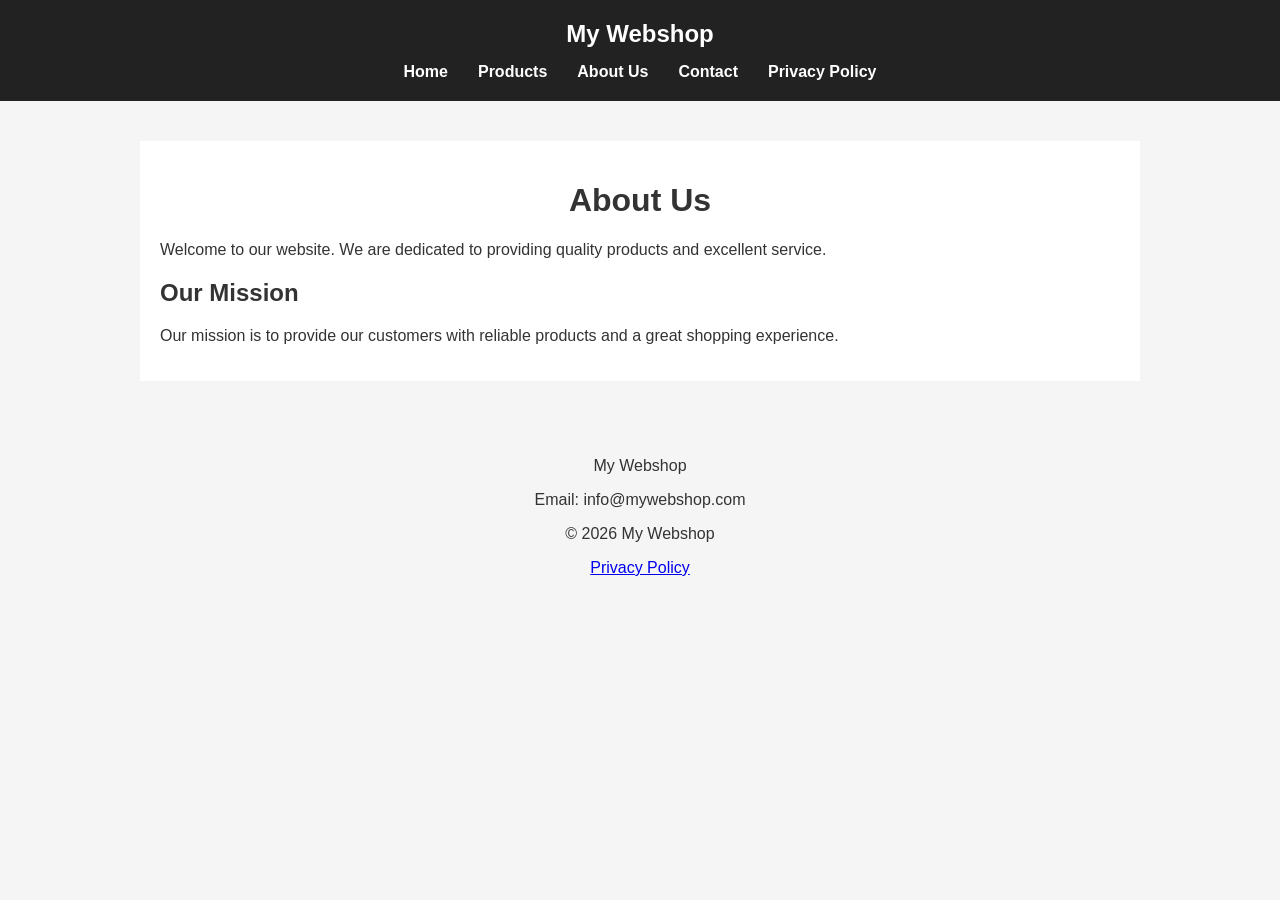
<file: about.html>
<!doctype html>
<html lang="en">
  <head>
    <meta charset="UTF-8" />
    <meta name="viewport" content="width=device-width, initial-scale=1.0" />
    <title>About Us - My Webshop</title>
    <link rel="stylesheet" href="style.css" />
  </head>

  <body>
    <header>
      <p>My Webshop</p>

      <nav>
        <a href="index.html">Home</a>
        <a href="products.html">Products</a>
        <a href="about.html">About Us</a>
        <a href="contact.html">Contact</a>
        <a href="privacy.html">Privacy Policy</a>
      </nav>
    </header>

    <main>
      <h1>About Us</h1>

      <p>
        Welcome to our website. We are dedicated to providing quality products
        and excellent service.
      </p>

      <section>
        <h2>Our Mission</h2>

        <p>
          Our mission is to provide our customers with reliable products and a
          great shopping experience.
        </p>
      </section>
    </main>

    <footer>
      <p>My Webshop</p>
      <p>Email: info@mywebshop.com</p>
      <p>&copy; 2026 My Webshop</p>
      <a href="privacy.html">Privacy Policy</a>
    </footer>
  </body>
</html>
</file>
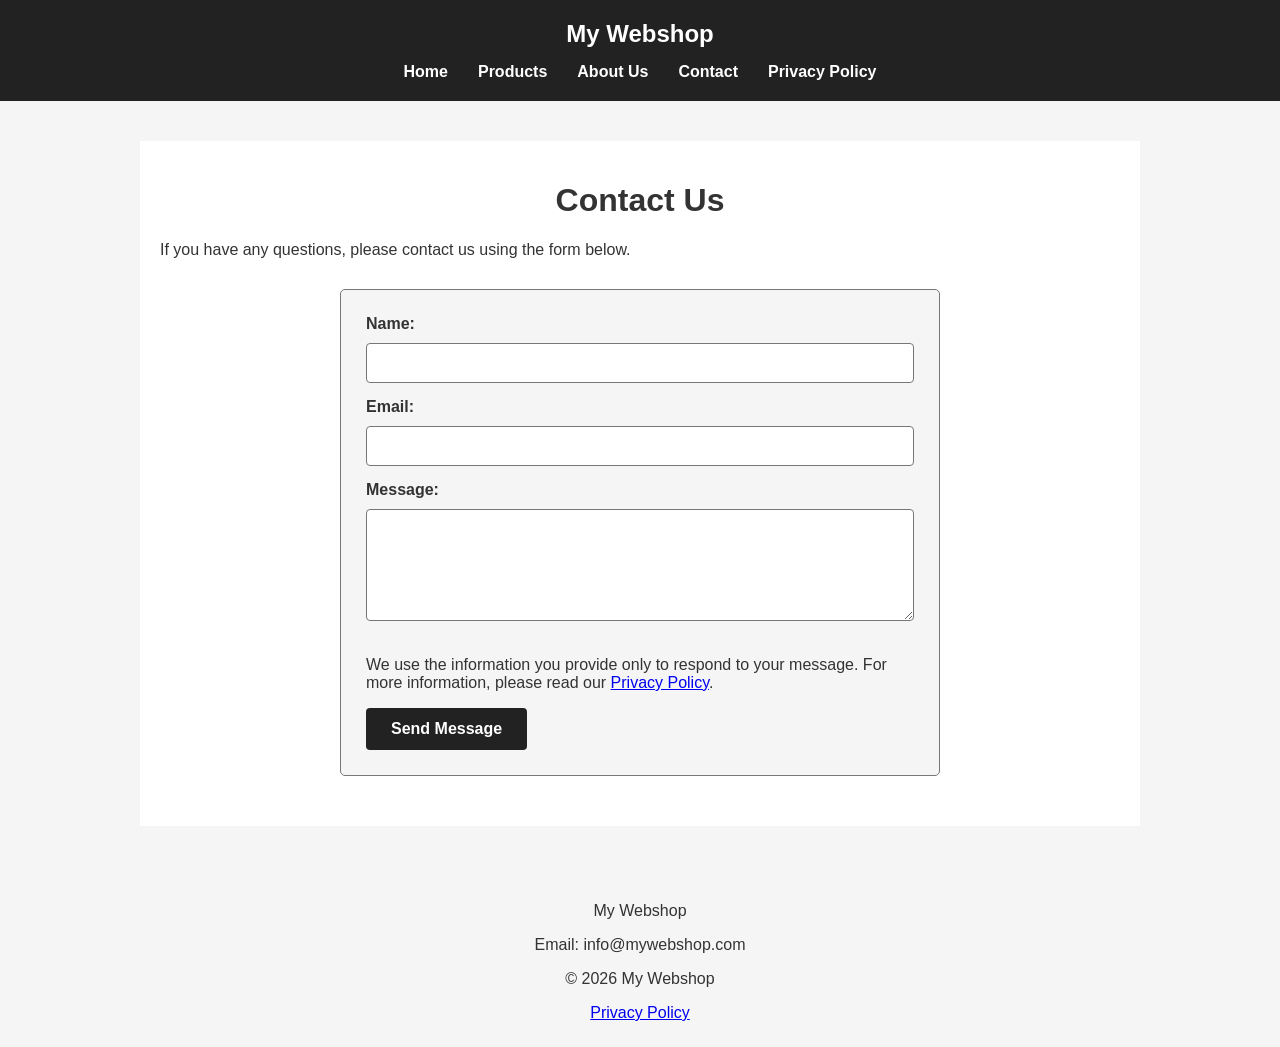
<file: contact.html>
<!doctype html>
<html lang="en">
  <head>
    <meta charset="UTF-8" />
    <meta name="viewport" content="width=device-width, initial-scale=1.0" />
    <title>Contact Us - My Webshop</title>
    <link rel="stylesheet" href="style.css" />
  </head>

  <body>
    <header>
      <p>My Webshop</p>

      <nav>
        <a href="index.html">Home</a>
        <a href="products.html">Products</a>
        <a href="about.html">About Us</a>
        <a href="contact.html">Contact</a>
        <a href="privacy.html">Privacy Policy</a>
      </nav>
    </header>

    <main>
      <h1>Contact Us</h1>

      <p>If you have any questions, please contact us using the form below.</p>

      <form>
        <label for="name">Name:</label>
        <input type="text" id="name" name="name" autocomplete="name" required />

        <label for="email">Email:</label>
        <input
          type="email"
          id="email"
          name="email"
          autocomplete="email"
          required
        />

        <label for="message">Message:</label>
        <textarea id="message" name="message" rows="5" required></textarea>

        <p>
          We use the information you provide only to respond to your message.
          For more information, please read our
          <a href="privacy.html">Privacy Policy</a>.
        </p>

        <button type="submit">Send Message</button>
      </form>
    </main>

    <footer>
      <p>My Webshop</p>
      <p>Email: info@mywebshop.com</p>
      <p>&copy; 2026 My Webshop</p>
      <a href="privacy.html">Privacy Policy</a>
    </footer>
  </body>
</html>
</file>
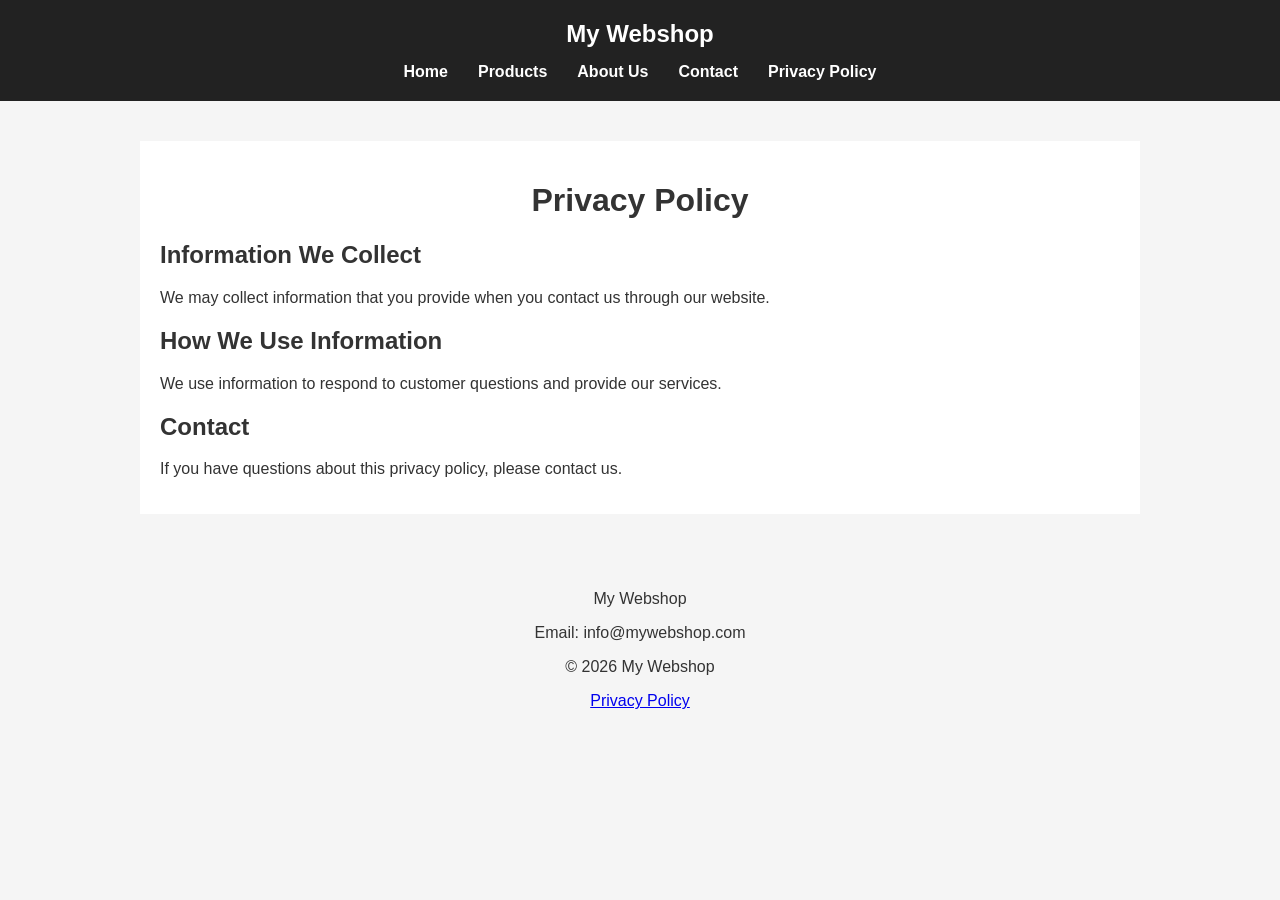
<file: privacy.html>
<!doctype html>
<html lang="en">
  <head>
    <meta charset="UTF-8" />
    <meta name="viewport" content="width=device-width, initial-scale=1.0" />
    <title>Privacy Policy - My Webshop</title>
    <link rel="stylesheet" href="style.css" />
  </head>

  <body>
    <header>
      <p>My Webshop</p>

      <nav>
        <a href="index.html">Home</a>
        <a href="products.html">Products</a>
        <a href="about.html">About Us</a>
        <a href="contact.html">Contact</a>
        <a href="privacy.html">Privacy Policy</a>
      </nav>
    </header>

    <main>
      <h1>Privacy Policy</h1>

      <section>
        <h2>Information We Collect</h2>

        <p>
          We may collect information that you provide when you contact us
          through our website.
        </p>
      </section>

      <section>
        <h2>How We Use Information</h2>

        <p>
          We use information to respond to customer questions and provide our
          services.
        </p>
      </section>

      <section>
        <h2>Contact</h2>

        <p>
          If you have questions about this privacy policy, please contact us.
        </p>
      </section>
    </main>

    <footer>
      <p>My Webshop</p>
      <p>Email: info@mywebshop.com</p>
      <p>&copy; 2026 My Webshop</p>
      <a href="privacy.html">Privacy Policy</a>
    </footer>
  </body>
</html>
</file>
<file: style.css>
* {
  box-sizing: border-box;
}

body {
  margin: 0;
  font-family: Arial, sans-serif;
  background-color: #f5f5f5;
  color: #333;
}

header {
  background-color: #222;
  padding: 20px;
  position: sticky;
  top: 0;
}

header p {
  color: white;
  text-align: center;
  font-size: 24px;
  font-weight: bold;
  margin: 0 0 15px;
}

nav {
  display: flex;
  justify-content: center;
  gap: 30px;
}

nav a {
  color: white;
  text-decoration: none;
  font-weight: bold;
}

nav a:hover {
  text-decoration: underline;
}

nav a:focus {
  outline: 3px solid #ffffff;
  outline-offset: 3px;
}

main {
  max-width: 1000px;
  margin: 40px auto;
  padding: 20px;
  background-color: white;
}

h1 {
  text-align: center;
}

form {
  max-width: 600px;
  margin: 30px auto;
  padding: 25px;
  background-color: #f5f5f5;
  border: 1px solid #777;
  border-radius: 5px;
}

label {
  display: block;
  margin-bottom: 5px;
  font-weight: bold;
}

input,
textarea {
  width: 100%;
  padding: 10px;
  margin-top: 5px;
  margin-bottom: 15px;
  font-size: 16px;
  border: 1px solid #777;
  border-radius: 4px;
}

input:focus,
textarea:focus {
  outline: 3px solid #222;
  outline-offset: 2px;
}

button {
  padding: 12px 25px;
  border: none;
  border-radius: 4px;
  cursor: pointer;
  background-color: #222;
  color: white;
  font-size: 16px;
  font-weight: bold;
}

button:hover {
  background-color: #444;
}

button:focus {
  outline: 3px solid #222;
  outline-offset: 3px;
}
.product-list {
  display: flex;
  flex-wrap: wrap;
  gap: 20px;
}

.product-card {
  background-color: #f5f5f5;
  border: 1px solid #777;
  padding: 20px;
  width: 300px;
  max-width: 100%;
  position: relative;
}

.product-card img {
  width: 100%;
  height: 300px;
  object-fit: cover;
  display: block;
}
.badge {
  position: absolute;
  top: 10px;
  right: 10px;
  background-color: #222;
  color: white;
  padding: 5px 10px;
  font-weight: bold;
  border-radius: 4px;
}

footer {
  max-width: 1000px;
  margin: 0 auto;
  padding: 20px;
  text-align: center;
}
.featured-products {
  display: flex;
  flex-wrap: wrap;
}

.featured-product {
  width: 33.333%;
  padding: 20px;
  box-sizing: border-box;
}

.featured-product img {
  width: 100%;
  height: 250px;
  object-fit: cover;
  display: block;
}
@media (max-width: 900px) {
  .featured-product {
    width: 50%;
  }
}
@media (max-width: 600px) {
  .featured-product {
    width: 100%;
  }
}
</file>
